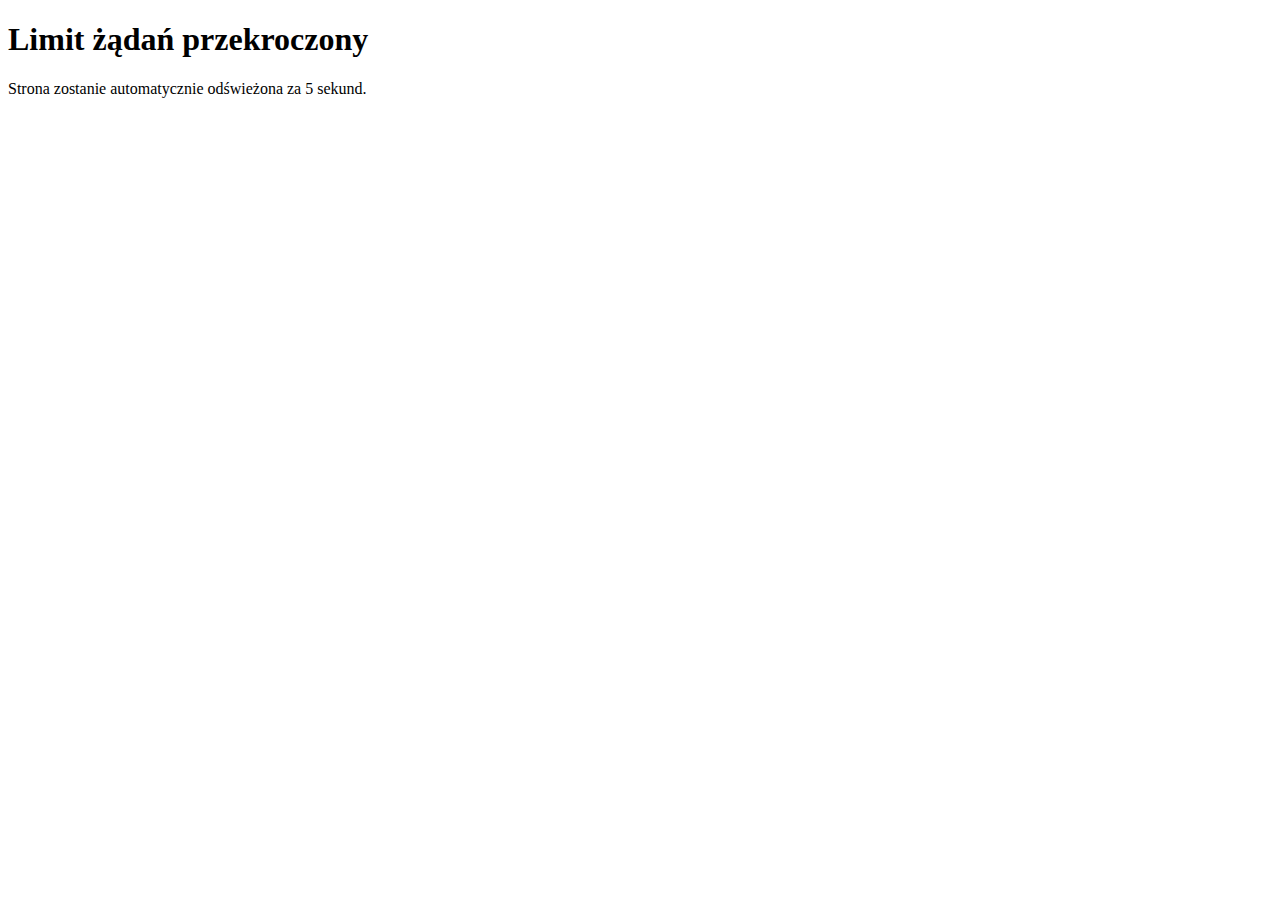
<file: templates/error429.html>
<!DOCTYPE html>
<html lang="pl">
<head>
    <title>Limit przekroczony</title>
    <script>
        setTimeout(function() {
            location.reload();
        }, 5000);
    </script>
</head>
<body>
    <h1>Limit żądań przekroczony</h1>
    <p>Strona zostanie automatycznie odświeżona za 5 sekund.</p>
</body>
</html>
</file>
